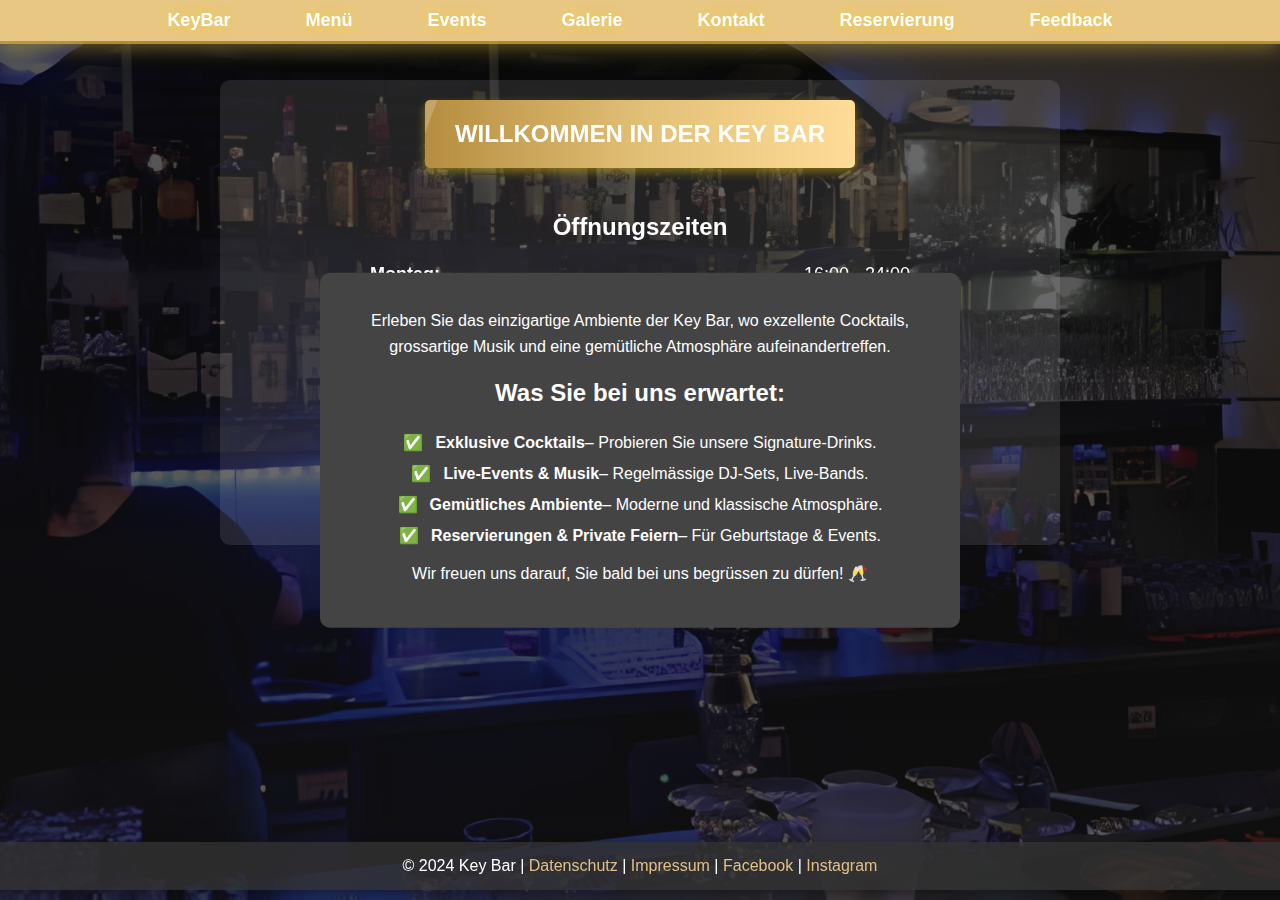
<file: index.html>
<!DOCTYPE html>
<html lang="de">
<head>
    <meta charset="UTF-8">
    <meta name="viewport" content="width=device-width, initial-scale=1.0">
    <title>Key Bar - Startseite</title>
    <link rel="stylesheet" href="css/styles.css">
</head>
<body>
    <header>
        <nav>
            <ul>
                <li><a href="index.html"><b>KeyBar</b></a></li>
                <li><a href="menu.html">Menü</a></li>
                <li><a href="events.html">Events</a></li>
                <li><a href="gallery.html">Galerie</a></li>
                <li><a href="contact.html">Kontakt</a></li>
                <li><a href="reservations.html">Reservierung</a></li>
                <li><a href="feedback.html">Feedback</a></li>
            </ul>
        </nav>
    </header>
    <main>
        <div class="welcome-container">
        <button type="submit" class="btn-animated">Willkommen in der Key Bar</button>
    </div>
    
    <section class="opening-hours">
        <h2>Öffnungszeiten</h2>
        <div class="opening-hours-content">
            <table class="opening-hours-table">
                <tr><td><strong>Montag:</strong></td><td>16:00 - 24:00</td></tr>
                <tr><td><strong>Dienstag:</strong></td><td>16:00 - 24:00</td></tr>
                <tr><td><strong>Mittwoch:</strong></td><td>16:00 - 24:00</td></tr>
                <tr><td><strong>Donnerstag:</strong></td><td>16:00 - 24:00</td></tr>
                <tr><td><strong>Freitag:</strong></td><td>16:00 - 02:00</td></tr>
                <tr><td><strong>Samstag:</strong></td><td>19:00 - 02:00</td></tr>
                <tr><td><strong>Sonntag:</strong></td><td>Geschlossen</td></tr>
            </table>
        </div>
    </section>
    
    
    
    
    
        <div class="container">
            <p>Erleben Sie das einzigartige Ambiente der Key Bar, wo exzellente Cocktails, grossartige Musik und eine gemütliche Atmosphäre aufeinandertreffen.</p>

            <h2>Was Sie bei uns erwartet:</h2>
            <ul>
                <li><b>Exklusive Cocktails</b> – Probieren Sie unsere Signature-Drinks.</li>
                <li><b>Live-Events & Musik</b> –  Regelmässige DJ-Sets, Live-Bands.</li>
                <li><b>Gemütliches Ambiente</b> – Moderne und klassische Atmosphäre.</li>
                <li><b>Reservierungen & Private Feiern</b> – Für Geburtstage & Events.</li>
            </ul>

            <p>Wir freuen uns darauf, Sie bald bei uns begrüssen zu dürfen! 🥂</p>
        </div>
    </main>
    
<footer> 
    <p></p>
</footer>
<footer class="footer-box">&copy; 2024 Key Bar | <a href="./datenschutz.html">Datenschutz</a> | <a href="./impressum.html">Impressum</a> | <a href="https://www.facebook.com/keybarbazenheid" target="_blank">Facebook</a> |  
<a href="https://www.instagram.com/keybarbazenheid?igsh=MWNsamMwaHRvMTBnYg==" target="_blank">Instagram</a></footer>

</body>
</html>
</file>
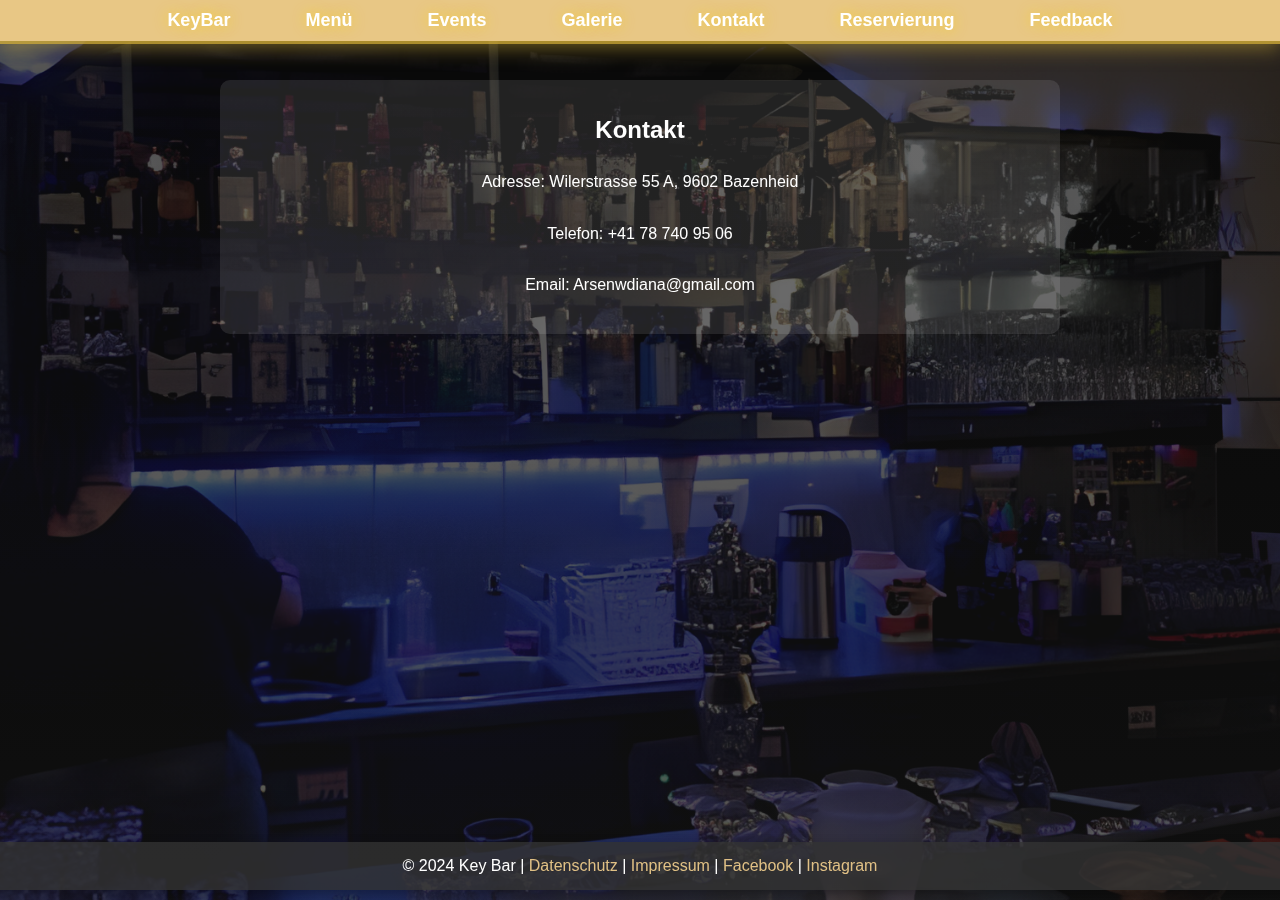
<file: contact.html>
<!DOCTYPE html>
    <html lang="de">
    <head>
        <meta charset="UTF-8">
        <meta name="viewport" content="width=device-width, initial-scale=1.0">
        <title>Key Bar - Kontakt</title>
        <link rel="stylesheet" href="css/styles.css">
    </head>
    <body>
        <header>
            <nav>
                <ul>
                    <li><a href="index.html"><b>KeyBar</b></a></li>
                    <li><a href="menu.html">Menü</a></li>
                    <li><a href="events.html">Events</a></li>
                    <li><a href="gallery.html">Galerie</a></li>
                    <li><a href="contact.html">Kontakt</a></li>
                    <li><a href="reservations.html">Reservierung</a></li>
                    <li><a href="feedback.html">Feedback</a></li>
                </ul>
            </nav>
        </header>
        <main>
            <h1>Kontakt</h1>
            <p>Adresse: Wilerstrasse 55 A, 9602 Bazenheid</p>
            <p>Telefon: +41 78 740 95 06</p>
            <p>Email: Arsenwdiana@gmail.com</p>
        </main>
        
<footer> 
    <p></p>
</footer>
<footer class="footer-box">&copy; 2024 Key Bar | <a href="./datenschutz.html">Datenschutz</a> | <a href="./impressum.html">Impressum</a> | <a href="https://www.facebook.com/keybarbazenheid" target="_blank">Facebook</a> |  
<a href="https://www.instagram.com/keybarbazenheid?igsh=MWNsamMwaHRvMTBnYg==" target="_blank">Instagram</a></footer>

</body>
    </html>
</file>
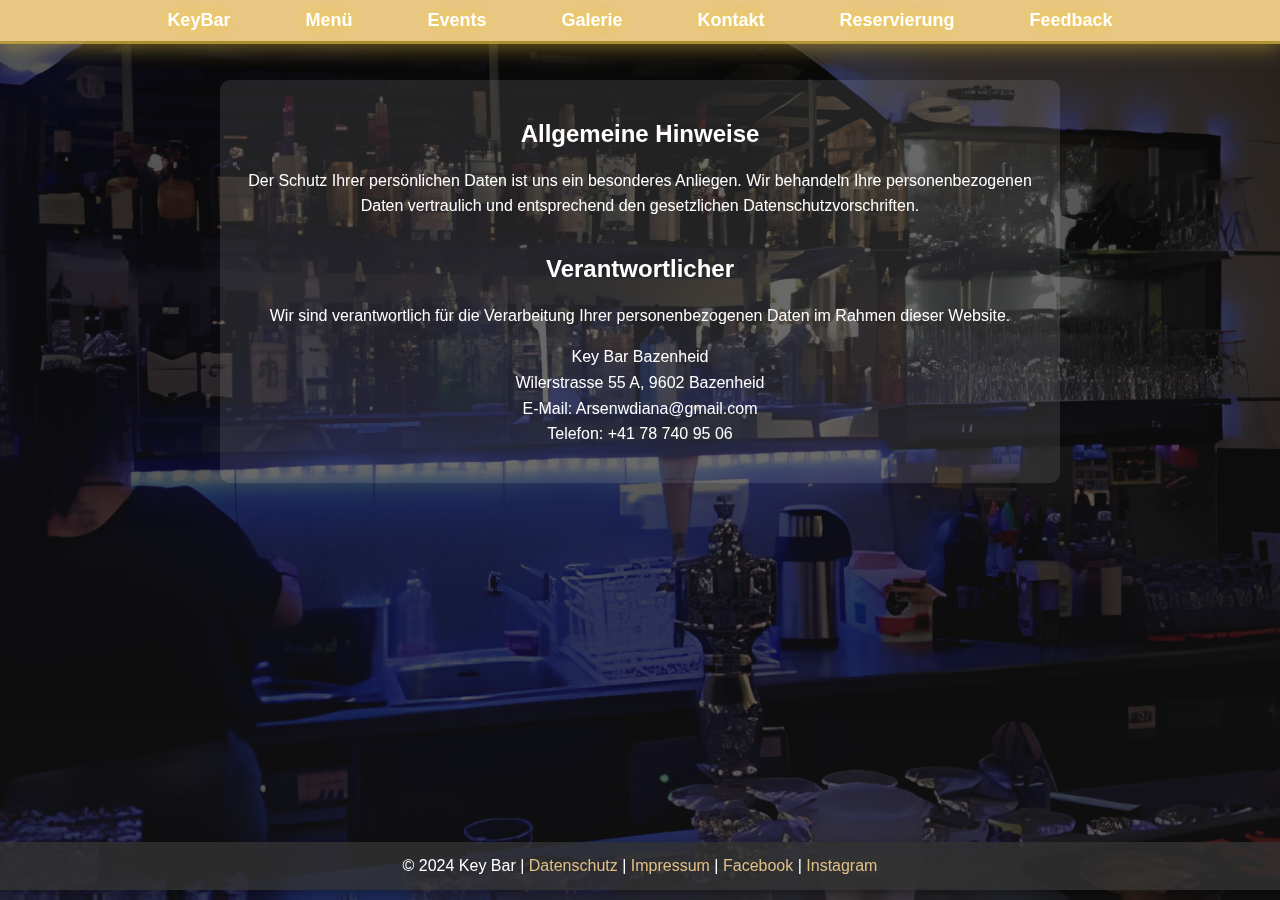
<file: datenschutz.html>
<!DOCTYPE html>
<html lang="de">
<head>
    <meta charset="UTF-8">
    <meta name="viewport" content="width=device-width, initial-scale=1.0">
    <title>Datenschutz | Key Bar</title>
    <link rel="stylesheet" href="css/styles.css">
</head>
<body>
    <header>
        <nav>
            <ul>
                <li><a href="index.html">KeyBar</a></li>
                <li><a href="menu.html">Menü</a></li>
                <li><a href="events.html">Events</a></li>
                <li><a href="gallery.html">Galerie</a></li>
                <li><a href="contact.html">Kontakt</a></li>
                <li><a href="reservations.html">Reservierung</a></li>
                <li><a href="feedback.html">Feedback</a></li>
            </ul>
        </nav>
    </header>
    <main class="content-box">
        <section>
            <h2>Allgemeine Hinweise</h2>
            <p>Der Schutz Ihrer persönlichen Daten ist uns ein besonderes Anliegen. Wir behandeln Ihre personenbezogenen Daten vertraulich und entsprechend den gesetzlichen Datenschutzvorschriften.</p>
        </section>
        <section>
            <h2>Verantwortlicher</h2>
            <p>Wir sind verantwortlich für die Verarbeitung Ihrer personenbezogenen Daten im Rahmen dieser Website.</p>
            <p>Key Bar Bazenheid<br>
            Wilerstrasse 55 A, 9602 Bazenheid<br>
            E-Mail: Arsenwdiana@gmail.com<br>
            Telefon: +41 78 740 95 06</p>
        </section>
    </main>
    <footer> 
    <p></p>
</footer>
<footer class="footer-box">&copy; 2024 Key Bar | <a href="./datenschutz.html">Datenschutz</a> | <a href="./impressum.html">Impressum</a> | <a href="https://www.facebook.com/keybarbazenheid" target="_blank">Facebook</a> |  
<a href="https://www.instagram.com/keybarbazenheid" target="_blank">Instagram</a></footer>
</body>
</html>
</file>
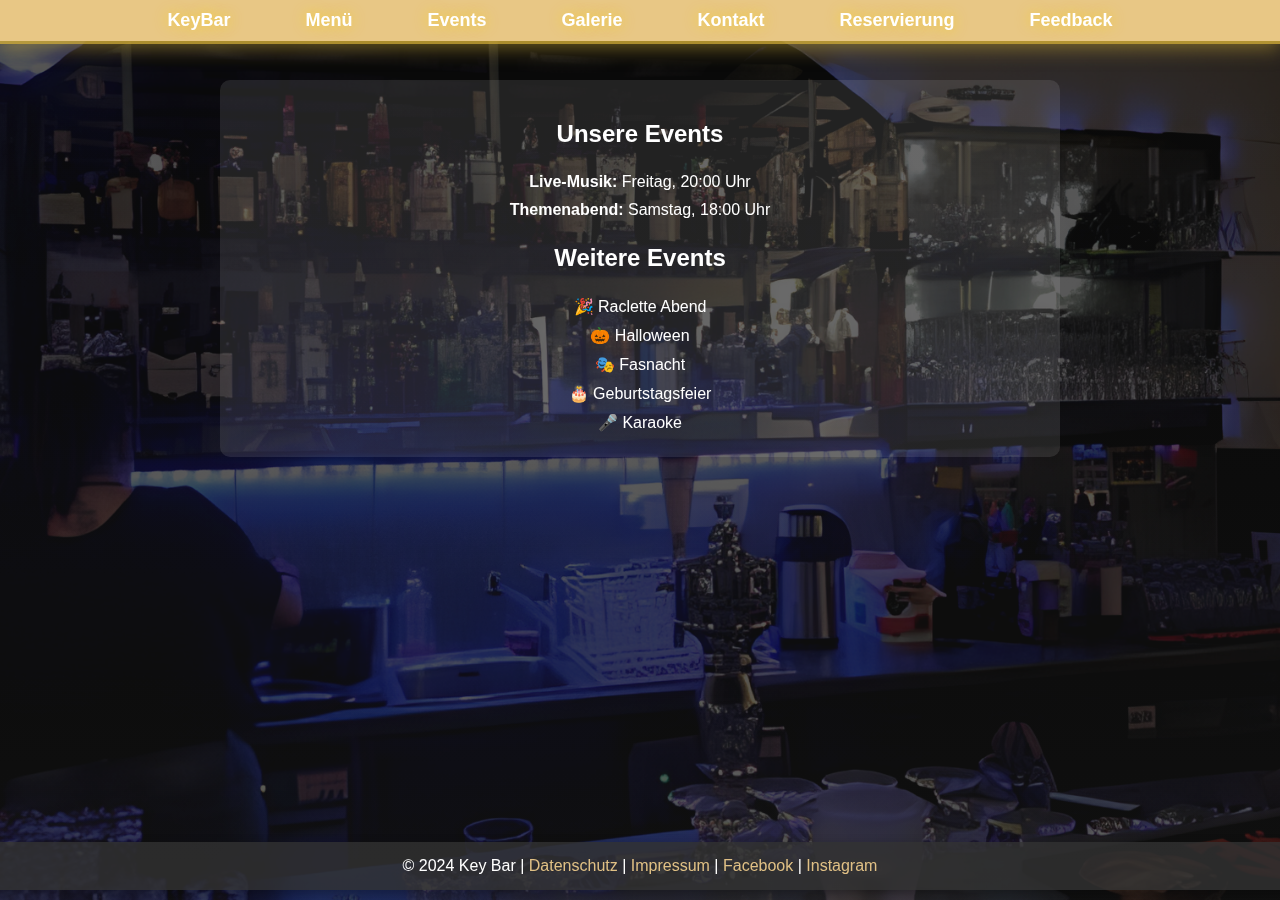
<file: events.html>
<!DOCTYPE html>
    <html lang="de">
    <head>
        <meta charset="UTF-8">
        <meta name="viewport" content="width=device-width, initial-scale=1.0">
        <title>Key Bar - Events</title>
        <link rel="stylesheet" href="css/styles.css">
    </head>
    <body>
        <header>
            <nav>
                <ul>
                    <li><a href="index.html"><b>KeyBar</b></a></li>
                    <li><a href="menu.html">Menü</a></li>
                    <li><a href="events.html">Events</a></li>
                    <li><a href="gallery.html">Galerie</a></li>
                    <li><a href="contact.html">Kontakt</a></li>
                    <li><a href="reservations.html">Reservierung</a></li>
                    <li><a href="feedback.html">Feedback</a></li>
                </ul>
            </nav>
        </header>
        <main>
        <section class="events">
            <h2>Unsere Events</h2>
            <ul class="event-list">
                <li><strong>Live-Musik:</strong> Freitag, 20:00 Uhr</li>
                <li><strong>Themenabend:</strong> Samstag, 18:00 Uhr</li>
            </ul>
        </section>

        <section class="events">
            <h2>Weitere Events</h2>
            <ul class="event-list">
                <li>🎉 Raclette Abend</li>
                <li>🎃 Halloween</li>
                <li>🎭 Fasnacht</li>
                <li>🎂 Geburtstagsfeier</li>
                <li>🎤 Karaoke</li>
            </ul>
        </section>
    </main>
    
        
<footer> 
    <p></p>
</footer>
<footer class="footer-box">&copy; 2024 Key Bar | <a href="./datenschutz.html">Datenschutz</a> | <a href="./impressum.html">Impressum</a> | <a href="https://www.facebook.com/keybarbazenheid" target="_blank">Facebook</a> |  
<a href="https://www.instagram.com/keybarbazenheid?igsh=MWNsamMwaHRvMTBnYg==" target="_blank">Instagram</a></footer>

</body>
    </html>
</file>
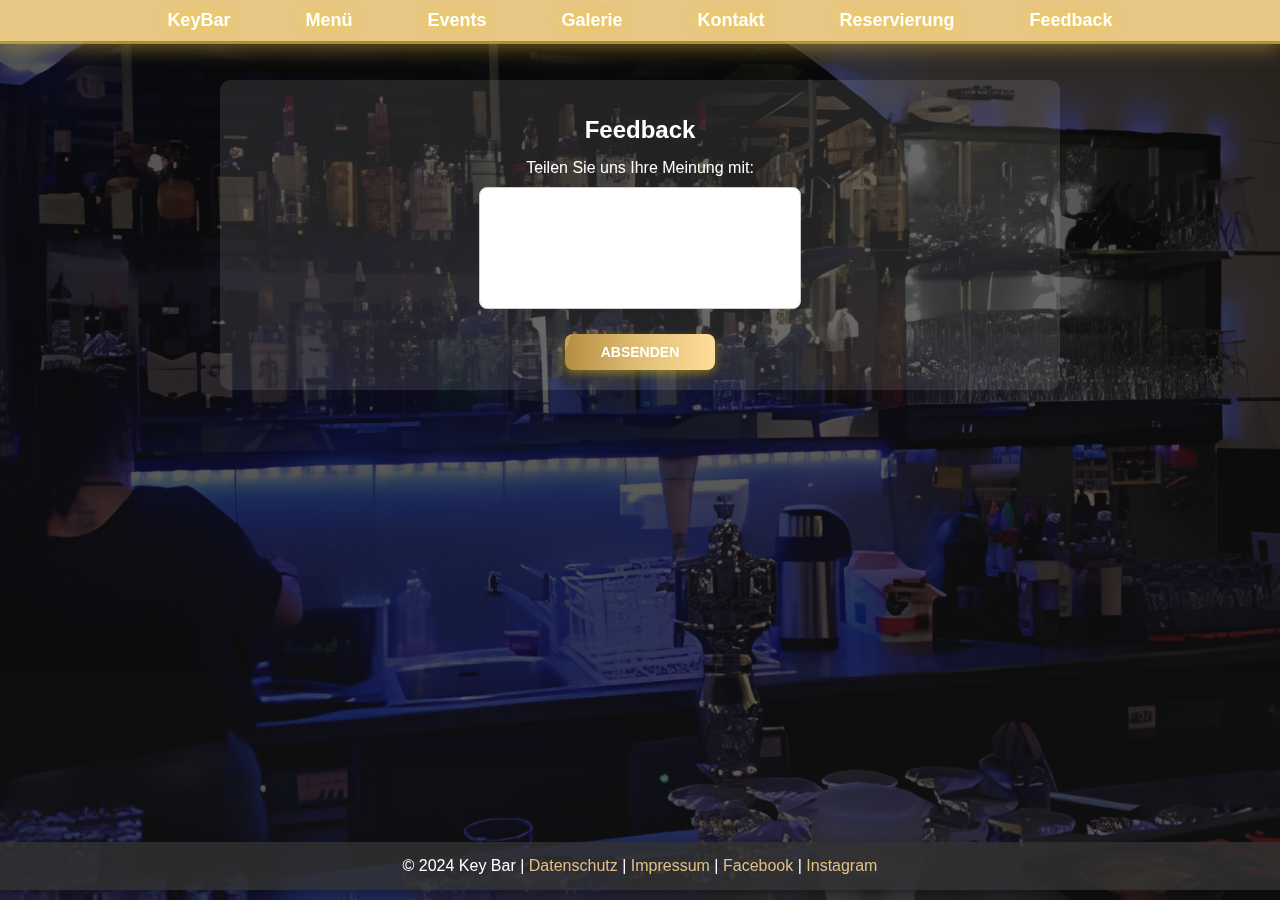
<file: feedback.html>
<!DOCTYPE html>
<html lang="de">
<head>
    <meta charset="UTF-8">
    <meta name="viewport" content="width=device-width, initial-scale=1.0">
    <title>Key Bar - Feedback</title>
    <link rel="stylesheet" href="css/styles.css">
</head>
<body>
    <header>
        <nav>
            <ul>
                <li><a href="index.html"><b>KeyBar</b></a></li>
                <li><a href="menu.html">Menü</a></li>
                <li><a href="events.html">Events</a></li>
                <li><a href="gallery.html">Galerie</a></li>
                <li><a href="contact.html">Kontakt</a></li>
                <li><a href="reservations.html">Reservierung</a></li>
                <li><a href="feedback.html">Feedback</a></li>
            </ul>
        </nav>
    </header>
    <main>
        <h1>Feedback</h1>
        <form action="https://formsubmit.co/arsenwdiana@gmail.com" method="POST" class="feedback-form">
            <label for="feedback">Teilen Sie uns Ihre Meinung mit:</label>
            <textarea id="feedback" name="feedback" class="feedback-input" required></textarea>
            <button class="btn-animated" type="submit" class="feedback-button">Absenden</button>
        </form>
    </main>
    <footer>
        <p></p>
    </footer>
<footer class="footer-box">© 2024 Key Bar | <a href="./datenschutz.html">Datenschutz</a> | <a href="./impressum.html">Impressum</a> | <a href="https://www.facebook.com/keybarbazenheid" target="_blank">Facebook</a> | 
<a href="https://www.instagram.com/keybarbazenheid?igsh=MWNsamMwaHRvMTBnYg==" target="_blank">Instagram</a></footer>
</body>
</html>
</file>
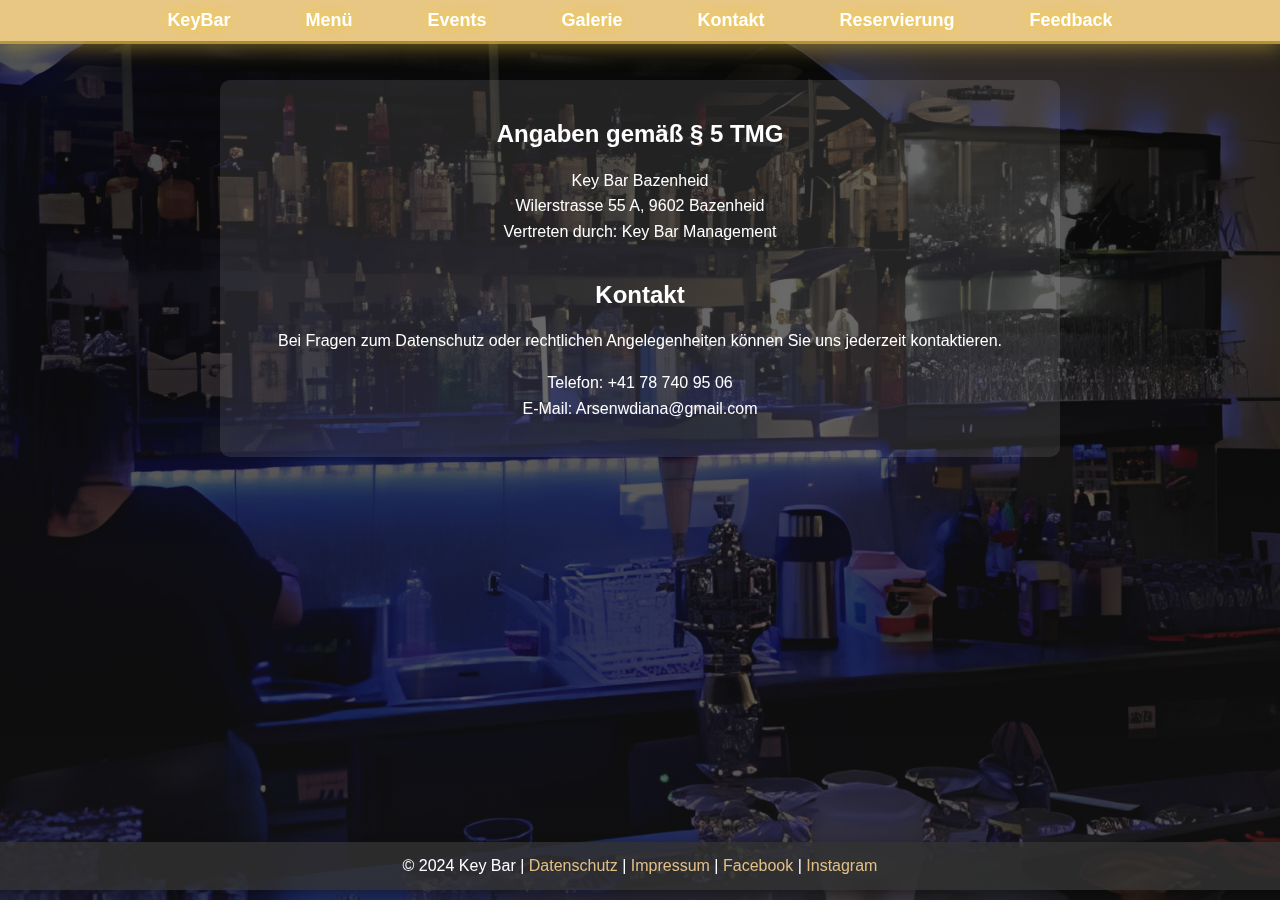
<file: impressum.html>
<!DOCTYPE html>
<html lang="de">
<head>
    <meta charset="UTF-8">
    <meta name="viewport" content="width=device-width, initial-scale=1.0">
    <title>Impressum | Key Bar</title>
    <link rel="stylesheet" href="css/styles.css">
</head>
<body>
    <header>
        <nav>
            <ul>
                <li><a href="index.html">KeyBar</a></li>
                <li><a href="menu.html">Menü</a></li>
                <li><a href="events.html">Events</a></li>
                <li><a href="gallery.html">Galerie</a></li>
                <li><a href="contact.html">Kontakt</a></li>
                <li><a href="reservations.html">Reservierung</a></li>
                <li><a href="feedback.html">Feedback</a></li>
            </ul>
        </nav>
    </header>
    <main class="content-box">
        <section>
            <h2>Angaben gemäß § 5 TMG</h2>
            <p>Key Bar Bazenheid<br>
            Wilerstrasse 55 A, 9602 Bazenheid<br>
            Vertreten durch: Key Bar Management</p>
        </section>
        <section>
            <h2>Kontakt</h2>
            <p>Bei Fragen zum Datenschutz oder rechtlichen Angelegenheiten können Sie uns jederzeit kontaktieren.</p>
            <p>Telefon: +41 78 740 95 06<br>
            E-Mail: Arsenwdiana@gmail.com</p>
        </section>
    </main>
    <footer> 
    <p></p>
</footer>
<footer class="footer-box">&copy; 2024 Key Bar | <a href="./datenschutz.html">Datenschutz</a> | <a href="./impressum.html">Impressum</a> | <a href="https://www.facebook.com/keybarbazenheid" target="_blank">Facebook</a> |  
<a href="https://www.instagram.com/keybarbazenheid" target="_blank">Instagram</a></footer>
</body>
</html>
</file>
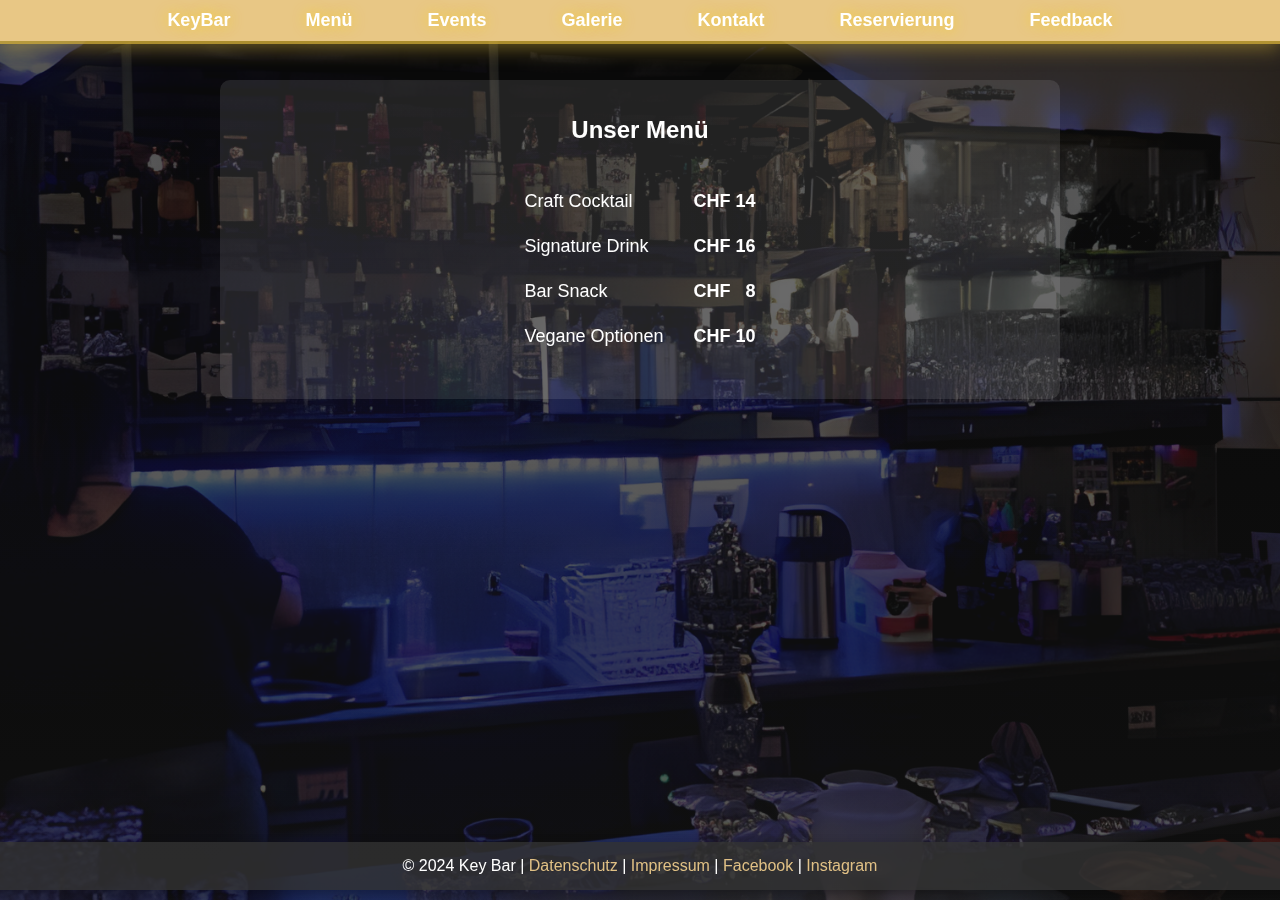
<file: menu.html>
<!DOCTYPE html>
<html lang="de">
<head>
    <meta charset="UTF-8">
    <meta name="viewport" content="width=device-width, initial-scale=1.0">
    <title>Key Bar - Menü</title>
    <link rel="stylesheet" href="css/styles.css">
</head>
<body>
    <header>
        <nav>
            <ul>
                <li><a href="index.html"><b>KeyBar</b></a></li>
                <li><a href="menu.html">Menü</a></li>
                <li><a href="events.html">Events</a></li>
                <li><a href="gallery.html">Galerie</a></li>
                <li><a href="contact.html">Kontakt</a></li>
                <li><a href="reservations.html">Reservierung</a></li>
                <li><a href="feedback.html">Feedback</a></li>
            </ul>
        </nav>
    </header>
    <main>
        <h1>Unser Menü</h1>
        <div class="menu-container">
            <table>
                <tr><td>Craft Cocktail</td><td class="price">CHF 14</td></tr>
                <tr><td>Signature Drink</td><td class="price">CHF 16</td></tr>
                <tr><td>Bar Snack</td><td class="price">CHF &nbsp;&nbsp;8</td></tr>
                <tr><td>Vegane Optionen</td><td class="price">CHF 10</td></tr>
            </table>
        </div>
    </main>
    <footer>
        <p></p>
    </footer>
<footer class="footer-box">© 2024 Key Bar | <a href="#">Datenschutz</a> | <a href="#">Impressum</a> | <a href="https://www.facebook.com/keybarbazenheid" target="_blank">Facebook</a> | 
<a href="https://www.instagram.com/keybarbazenheid?igsh=MWNsamMwaHRvMTBnYg==" target="_blank">Instagram</a></footer>
</body>
</html>
</file>
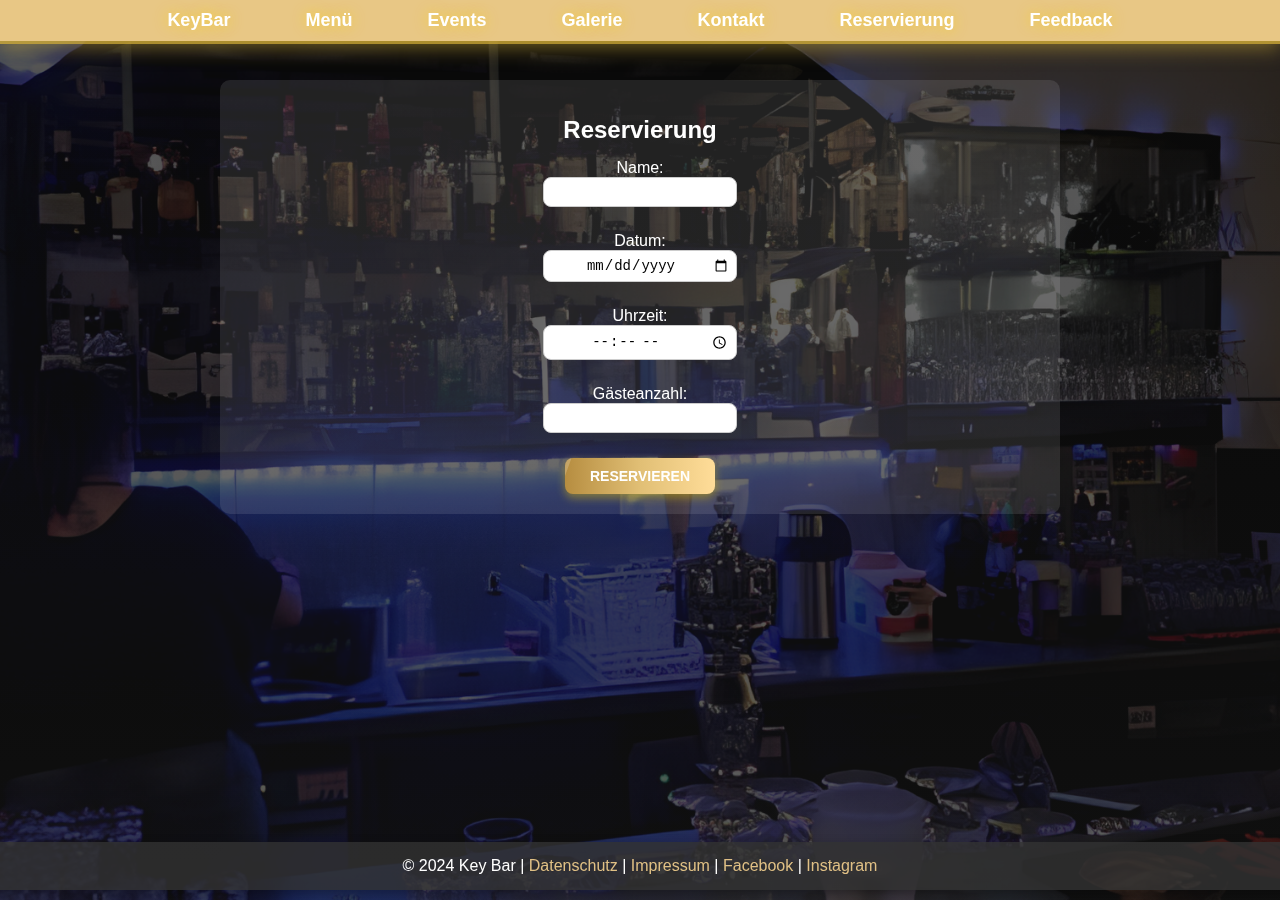
<file: reservations.html>
<!DOCTYPE html>
<html lang="de">
<head>
    <meta charset="UTF-8">
    <meta name="viewport" content="width=device-width, initial-scale=1.0">
    <title>Key Bar - Reservierung</title>
    <link rel="stylesheet" href="css/styles.css">
</head>
<body>
    <header>
        <nav>
            <ul>
                <li><a href="index.html"><b>KeyBar</b></a></li>
                <li><a href="menu.html">Menü</a></li>
                <li><a href="events.html">Events</a></li>
                <li><a href="gallery.html">Galerie</a></li>
                <li><a href="contact.html">Kontakt</a></li>
                <li><a href="reservations.html">Reservierung</a></li>
                <li><a href="feedback.html">Feedback</a></li>
            </ul>
        </nav>
    </header>
    <main>
        <h1>Reservierung</h1>
        <form action="https://formsubmit.co/arsenwdiana@gmail.com" method="POST" class="reservation-form">
            <div class="form-group"><label for="name">Name:</label><input type="text" id="name" name="name" required></div>
            <div class="form-group"><label for="date">Datum:</label><input type="date" id="date" name="date" required></div>
            <div class="form-group"><label for="time">Uhrzeit:</label><input type="time" id="time" name="time" required></div>
            <div class="form-group"><label for="guests">Gästeanzahl:</label><input type="number" id="guests" name="guests" min="1" required></div>
            <button type="submit" class="btn-animated">Reservieren</button>
        </form>
    </main>
    <footer>
        <p></p>
    </footer>
<footer class="footer-box">© 2024 Key Bar | <a href="./datenschutz.html">Datenschutz</a> | <a href="./impressum.html">Impressum</a> | <a href="https://www.facebook.com/keybarbazenheid" target="_blank">Facebook</a> | 
<a href="https://www.instagram.com/keybarbazenheid?igsh=MWNsamMwaHRvMTBnYg==" target="_blank">Instagram</a></footer>
</body>
</html>
</file>
<file: css/styles.css>
body {
    font-family: Arial, sans-serif;
    margin: 0;
    padding: 0;
    color: #F5F5F5;
    background-color: #2b2b2b;
    display: flex;
    flex-direction: column;
    align-items: center;
    min-height: 100vh;
}

header {
    background: linear-gradient(90deg, #2B2B2B, #2A2A2A);
    padding: 15px;
    text-align: center;
    width: 100%;
    position: fixed;
    top: 0;
    left: 0;
    z-index: 1000;
}

nav ul {
    list-style: none;
    display: flex;
    justify-content: center;
    gap: 15px;
    padding: 0;
    margin: 0;
}

nav ul li a {
    color: #F5F5F5;
    text-decoration: none;
}

main {
    display: flex;
    flex-direction: column;
    align-items: center;
    justify-content: center;
    text-align: center;
    max-width: 800px;
    width: 100%;
    background: rgba(255, 255, 255, 0.1);
    padding: 20px;
    border-radius: 10px;
    margin-top: 80px; /* Abstand zum feststehenden Header */
}

main h1 {
    font-size: 24px;
    margin-bottom: 15px;
}

main p {
    margin-top: 10px;
    line-height: 1.6;
}

main ul {
    list-style: none;
    padding: 0;
    margin: 0;
    text-align: center;
}

main ul li {
    padding: 5px 0;
    display: inline-block;
    width: 100%;
    text-align: center;
}

footer {
    text-align: center;
    padding: 10px;
    width: 100%;
    position: absolute;
    bottom: 0;
}

.reservation-form .form-group input {
    width: 180px;
    max-width: 100%;
    padding: 6px;
    font-size: 14px;
    border: 1px solid #ccc;
    border-radius: 4px;
    text-align: center;
}

.reservation-form {
    display: flex;
    flex-direction: column;
    align-items: center;
    gap: 10px;
}

.reservation-form .form-group {
    display: flex;
    flex-direction: column;
    align-items: center;
    width: 100%;
}

.reservation-form button {
    width: 150px;
    padding: 8px;
    font-size: 14px;
    cursor: pointer;
}


.feedback-form textarea {
    width: 180px;
    max-width: 100%;
    height: 80px;
    padding: 6px;
    font-size: 14px;
    border: 1px solid #ccc;
    border-radius: 4px;
    text-align: center;
    resize: none;
}

.feedback-form {
    display: flex;
    flex-direction: column;
    align-items: center;
    gap: 10px;
}

.feedback-form button {
    width: 150px;
    padding: 8px;
    font-size: 14px;
    cursor: pointer;
}


.feedback-form textarea,
.reservation-form .form-group input {
    border-radius: 8px; /* Einheitliche Abrundung */
}

.feedback-form button,
.reservation-form button {
    border-radius: 8px; /* Einheitliche Abrundung für Buttons */
    background-color: #2B2B2B;
    color: white;
    border: none;
    padding: 10px;
    font-size: 14px;
    cursor: pointer;
    transition: background-color 0.3s ease;
}

.feedback-form button:hover,
.reservation-form button:hover {
    background-color: #2A2A2A; /* Dunklere Farbe beim Hover */
}


.feedback-form textarea {
    width: 180px;
    max-width: 100%;
    height: 80px;
    padding: 6px;
    font-size: 14px;
    border: 1px solid #ccc;
    border-radius: 8px; /* Abrundung hinzugefügt */
    text-align: center;
    resize: none;
}

.feedback-form button {
    border-radius: 8px; /* Einheitliche Abrundung für den Button */
    background-color: #2B2B2B;
    color: white;
    border: none;
    padding: 10px;
    font-size: 14px;
    cursor: pointer;
    transition: background-color 0.3s ease;
}

.feedback-form button:hover {
    background-color: #2A2A2A; /* Hover-Farbe für Button */
}


/* Einheitliche Abrundung für das Feedback-Textfeld */
.feedback-form textarea {
    width: 180px;
    max-width: 100%;
    height: 80px;
    padding: 6px;
    font-size: 14px;
    border: 1px solid #ccc;
    border-radius: 8px; /* Abrundung fixiert */
    text-align: center;
    resize: none;
    background-color: white;
}

/* Einheitliche Abrundung für den Absenden-Button */
.feedback-form button {
    width: 150px;
    border-radius: 8px; /* Abrundung hinzugefügt */
    background-color: #2B2B2B;
    color: white;
    border: none;
    padding: 10px;
    font-size: 14px;
    cursor: pointer;
    transition: background-color 0.3s ease;
}

.feedback-form button:hover {
    background-color: #2A2A2A; /* Hover-Farbe für Konsistenz */
}


/* Einheitliche Abrundung & feste Größe für das Feedback-Textfeld */
.feedback-form textarea {
    width: 250px;  /* Größer als normale Eingabefelder */
    height: 100px; /* Mehr Platz für Text */
    padding: 10px;
    font-size: 14px;
    border: 1px solid #ccc;
    border-radius: 8px; /* Abrundung hinzugefügt */
    text-align: left; /* Linksbündig für normalen Text */
    resize: none; /* Keine Größenänderung mehr möglich */
    background-color: white;
}

/* Stil für den Absenden-Button (gleich wie der Reservieren-Button) */
.feedback-form button {
    width: 150px;
    border-radius: 8px; /* Abrundung hinzugefügt */
    background-color: #2B2B2B; /* Braun, passend zum Design */
    color: white;
    border: none;
    padding: 10px;
    font-size: 14px;
    cursor: pointer;
    transition: background-color 0.3s ease;
}

.feedback-form button:hover {
    background-color: #2A2A2A; /* Hover-Farbe für Konsistenz */
}


/* Breiteres Feedback-Textfeld für bessere Lesbarkeit */
.feedback-form textarea {
    width: 300px;  /* Erhöhte Breite */
    height: 100px;
    padding: 10px;
    font-size: 14px;
    border: 1px solid #ccc;
    border-radius: 8px; /* Abgerundete Ecken */
    text-align: left;
    resize: none;
    background-color: white;
}


/* Menü-Text im Blocksatz und zentriert */
.menu-container {
    max-width: 400px;  /* Begrenzte Breite für bessere Lesbarkeit */
    text-align: justify; /* Blocksatz-Ausrichtung */
    margin: 0 auto; /* Zentrierung der Box */
}


/* Menü-Container für zentrierte und professionelle Darstellung */
.menu-container {
    max-width: 400px;  /* Begrenzte Breite für bessere Lesbarkeit */
    text-align: justify; /* Blocksatz für die Textausrichtung */
    margin: 0 auto; /* Zentrierung der gesamten Box */
    display: flex;
    flex-direction: column;
    align-items: center; /* Sorgt für horizontale Zentrierung */
    padding: 20px;
}

/* Stil für die Menü-Liste */
.menu-container ul {
    list-style: none; /* Entfernt die Punkte der Liste */
    padding: 0;
    margin: 0;
    width: 100%; /* Stellt sicher, dass der Blocksatz greift */
}

/* Stil für die Menü-Punkte */
.menu-container li {
    font-size: 18px;
    margin-bottom: 10px; /* Abstand zwischen den Punkten */
    text-align: justify; /* Blocksatz für die einzelnen Elemente */
}


/* Menü-Container für eine zentrierte und professionelle Darstellung */
.menu-container {
    max-width: 400px;  /* Begrenzte Breite für bessere Lesbarkeit */
    text-align: center; /* Zentralisierte Textausrichtung */
    margin: 0 auto; /* Zentrierung der gesamten Box */
    display: flex;
    flex-direction: column;
    align-items: center; /* Horizontale Zentrierung */
    padding: 20px;
}

/* Menü-Liste für eine saubere Darstellung */
.menu-container ul {
    list-style: none; /* Entfernt die Punkte der Liste */
    padding: 0;
    margin: 0;
    width: 100%; /* Stellt sicher, dass der Blocksatz greift */
}

/* Menü-Punkte mit perfekter Ausrichtung */
.menu-container li {
    font-size: 18px;
    margin-bottom: 10px; /* Abstand zwischen den Punkten */
    display: flex;
    justify-content: space-between; /* Sorgt für gleichmäßige Abstände */
    width: 100%;
    max-width: 350px;
    font-family: 'Courier New', monospace; /* Monospace für perfekte Ausrichtung */
}

/* Spezielle Formatierung für Preisangaben */
.menu-container li span {
    flex: 1;
    text-align: right;
}


/* Menü-Container für eine professionelle mittige Darstellung */
.menu-container {
    max-width: 400px;  /* Begrenzte Breite für saubere Lesbarkeit */
    text-align: center; /* Zentralisierte Textausrichtung */
    margin: 0 auto; /* Zentrierung der gesamten Box */
    display: flex;
    flex-direction: column;
    align-items: center; /* Horizontale Zentrierung */
    padding: 20px;
}

/* Menü-Liste für eine exakte Spalten-Ausrichtung */
.menu-container ul {
    list-style: none; /* Entfernt die Punkte der Liste */
    padding: 0;
    margin: 0;
    width: 100%; /* Stellt sicher, dass die Elemente gleichmäßig verteilt werden */
}

/* Menü-Punkte mit exakter Spalten-Formatierung */
.menu-container li {
    font-size: 18px;
    margin-bottom: 10px; /* Abstand zwischen den Punkten */
    display: grid;
    grid-template-columns: auto 80px; /* Automatische Breite für Namen, feste Breite für Preise */
    justify-content: space-between; /* Perfekte Spaltenstruktur */
    width: 100%;
    max-width: 350px;
}

/* Stil für Preisangaben mit fixer Spalte */
.menu-container li span {
    text-align: right; /* Richtet Preise exakt aus */
}


/* Menü-Container für eine exakte und professionelle mittige Darstellung */
.menu-container {
    max-width: 400px;  /* Begrenzte Breite für saubere Lesbarkeit */
    text-align: left; /* Links ausgerichtet für saubere Struktur */
    margin: 0 auto; /* Zentrierung der gesamten Box */
    display: flex;
    flex-direction: column;
    align-items: center; /* Horizontale Zentrierung */
    padding: 20px;
}

/* Menü-Liste für eine exakte Spalten-Ausrichtung */
.menu-container ul {
    list-style: none; /* Entfernt die Punkte der Liste */
    padding: 0;
    margin: 0;
    width: 100%;
}

/* Menü-Punkte mit perfekter vertikaler Ausrichtung */
.menu-container li {
    font-size: 18px;
    margin-bottom: 10px; /* Abstand zwischen den Punkten */
    display: grid;
    grid-template-columns: auto minmax(80px, 100px); /* Linker Text flexibel, rechter Preis fix */
    justify-content: space-between; /* Perfekte Spaltenstruktur */
    width: 100%;
    max-width: 350px;
}

/* Stil für Preise mit fixer Ausrichtung */
.menu-container li span {
    text-align: right; /* Preise exakt rechtsbündig ausrichten */
    display: block;
    min-width: 80px; /* Feste Breite für Konsistenz */
}


/* Menü-Container für perfekte mittige Darstellung */
.menu-container {
    max-width: 400px;  /* Begrenzte Breite für bessere Lesbarkeit */
    text-align: center; /* Zentralisierte Textausrichtung */
    margin: 0 auto; /* Zentrierung der gesamten Box */
    display: flex;
    flex-direction: column;
    align-items: center; /* Horizontale Zentrierung */
    padding: 20px;
    font-family: inherit; /* Setzt Schriftart auf ursprünglichen Wert */
}

/* Menü-Liste für perfekte Preis-Ausrichtung */
.menu-container ul {
    list-style: none; /* Entfernt die Punkte der Liste */
    padding: 0;
    margin: 0;
    width: 100%;
}

/* Menü-Punkte mit exakter Ausrichtung */
.menu-container li {
    font-size: 18px;
    margin-bottom: 10px; /* Abstand zwischen den Punkten */
    display: flex;
    justify-content: space-between; /* Perfekte Spaltenstruktur */
    width: 100%;
    max-width: 350px;
}

/* Stil für die Preise, um perfekte Ausrichtung sicherzustellen */
.menu-container li span.price {
    min-width: 100px; /* Feste Breite für gleichmäßige Ausrichtung */
    text-align: right; /* Preise exakt rechtsbündig ausrichten */
}


/* Menü-Container für perfekte Zentrierung */
.menu-container {
    max-width: 400px;
    text-align: center;
    margin: 0 auto;
    padding: 20px;
}

/* Tabelle für perfekte Spalten-Ausrichtung */
.menu-container table {
    width: 100%;
    border-collapse: collapse; /* Keine Lücken zwischen Spalten */
}

/* Stil für Menüeinträge */
.menu-container td {
    font-size: 18px;
    padding: 8px 10px;
}

/* Stil für die Preis-Spalte */
.menu-container td.price {
    text-align: right;
    width: 100px; /* Feste Breite für gleiche Ausrichtung */
}


/* Menü-Container für eine perfekte Darstellung */
.menu-container {
    max-width: 450px;  /* Etwas breiter für bessere Lesbarkeit */
    text-align: center;
    margin: 0 auto;
    padding: 20px;
}

/* Tabelle für perfekte Spalten-Ausrichtung */
.menu-container table {
    width: 100%;
    border-collapse: collapse; /* Keine Lücken zwischen Spalten */
}

/* Stil für Menüeinträge */
.menu-container td {
    font-size: 18px;
    padding: 12px 15px; /* Mehr Abstand für bessere Lesbarkeit */
}

/* Stil für die erste Spalte (Menünamen) */
.menu-container td:first-child {
    text-align: left; /* Linksbündig für saubere Struktur */
    width: 70%; /* Mehr Platz für den Namen */
}

/* Stil für die Preis-Spalte */
.menu-container td.price {
    text-align: right; /* Preise exakt ausrichten */
    width: 30%; /* Feste Breite für gleiche Ausrichtung */
    font-weight: bold; /* Preise hervorheben */
}


/* Menü-Container für eine perfekte Darstellung */
.menu-container {
    max-width: 450px;  /* Optimale Breite für Lesbarkeit */
    text-align: center;
    margin: 0 auto;
    padding: 20px;
}

/* Tabelle für perfekte Spalten-Ausrichtung */
.menu-container table {
    width: 100%;
    border-collapse: collapse; /* Keine Lücken zwischen Spalten */
}

/* Stil für Menüeinträge */
.menu-container td {
    font-size: 18px;
    padding: 12px 15px; /* Mehr Abstand für bessere Lesbarkeit */
}

/* Erste Spalte (Menüname) mit perfekter Ausrichtung */
.menu-container td:first-child {
    text-align: left; /* Linksbündig für saubere Struktur */
    width: 75%; /* Mehr Platz für den Namen */
}

/* Zweite Spalte (Preise) perfekt ausrichten */
.menu-container td.price {
    text-align: right;
    width: 25%;
    font-weight: bold; /* Preise hervorheben */
    white-space: nowrap; /* Sorgt dafür, dass "CHF 14" nicht umbrechen kann */
}


/* Menü-Container für exakte Darstellung */
.menu-container {
    max-width: 450px;  
    text-align: center;
    margin: 0 auto;
    padding: 20px;
}

/* Tabelle für perfekte Spaltenausrichtung */
.menu-container table {
    width: 100%;
    border-collapse: collapse;
}

/* Stil für Menüeinträge */
.menu-container td {
    font-size: 18px;
    padding: 12px 15px;
}

/* Erste Spalte (Menünamen) mit flexibler Breite */
.menu-container td:first-child {
    text-align: left;
    width: 70%; /* Mehr Platz für längere Namen */
}

/* Zweite Spalte (Preise) exakt ausrichten */
.menu-container td.price {
    text-align: right;
    width: 30%; /* Feste Breite für exakte Spaltenausrichtung */
    font-weight: bold;
    white-space: nowrap; /* Sorgt dafür, dass "CHF 8" nicht verschoben wird */
}


/* Einheitliche Schriftart und Größe für alle Seiten */
body {
    font-family: Arial, sans-serif; /* Einheitliche moderne Schrift */
    font-size: 18px; /* Konsistente Schriftgröße */
    color: #ffffff; /* Einheitliche Textfarbe */
    background-color: #222; /* Dunkler Hintergrund für modernes Design */
    margin: 0;
    padding: 0;
    text-align: center;
}

/* Einheitliche Überschriften */
h1 {
    font-size: 26px;
    font-weight: bold;
    margin-bottom: 20px;
}

/* Einheitliche Formulare und Eingabefelder */
input, textarea, select {
    font-size: 16px;
    padding: 10px;
    width: 80%;
    max-width: 350px;
    margin-bottom: 15px;
    border: 1px solid #ccc;
    border-radius: 8px; /* Einheitlich abgerundete Eingabefelder */
}

/* Einheitliche Buttons */
button {
    background-color: #3A3A3A; /* Braune Farbe für Konsistenz */
    color: white;
    font-size: 18px;
    padding: 10px 20px;
    border: none;
    border-radius: 8px;
    cursor: pointer;
}

button:hover {
    background-color: #3A3A3A; /* Dunklere Farbe beim Hover */
}

/* Einheitliche Container */
.container {
    background-color: #444; /* Einheitliche Boxen */
    padding: 20px;
    border-radius: 10px;
    max-width: 500px;
    margin: 20px auto;
}

/* Einheitliche Navigation */
nav ul {
    list-style: none;
    padding: 0;
    margin: 0;
    background-color: #e8c785; text-shadow: 0px 0px 14px rgba(255, 215, 0, 0.7); font-weight: bold;
    display: flex;
    justify-content: center;
}

nav ul li {
    margin: 10px 15px;
}

nav ul li a {
    text-decoration: none;
    color: white;
    font-size: 18px;
}

nav ul li a:hover {
    text-decoration: underline;
}


/* Einheitliche Listen-Darstellung für perfekte Textausrichtung */
.container ul {
    list-style: none;
    padding: 0;
    margin: 0 auto;
    text-align: left; /* Linksbündig für saubere Struktur */
    max-width: 400px; /* Begrenzte Breite für saubere Darstellung */
}

/* Listelemente mit perfekter Ausrichtung */
.container ul li {
    font-size: 18px;
    padding: 8px 0; /* Mehr Abstand für bessere Lesbarkeit */
    display: flex;
    align-items: center;
}

/* Icon-Stil für grüne Haken */
.container ul li::before {
    content: "✅";
    margin-right: 10px; /* Einheitlicher Abstand zum Text */
}


/* Breiteres zentrales Kästchen für mehr Platz */
.container {
    max-width: 600px;  /* Erhöhte Breite für bessere Darstellung */
    padding: 25px;
}

/* Optimierte Schriftgröße für angenehme Lesbarkeit */
body {
    font-size: 16px;  /* Etwas kleinere, aber gut lesbare Schrift */
}

/* Listen-Elemente mit besserer Anordnung */
.container ul {
    max-width: 500px;  /* Mehr Platz für die Liste */
}

.container ul li {
    font-size: 16px;  /* Kleinere Schrift für bessere Übersicht */
    padding: 6px 0;  /* Weniger Abstand für eine kompaktere Darstellung */
}


/* Breiteres zentrales Kästchen für einzeilige Listenpunkte */
.container {
    max-width: 700px;  /* Noch breiter für bessere Darstellung */
    padding: 25px;
}

/* Listen-Elemente für perfekte Einzeilige Darstellung */
.container ul {
    max-width: 650px;  /* Mehr Platz für den Text */
}

.container ul li {
    font-size: 16px;
    padding: 6px 0;
    white-space: nowrap; /* Verhindert Zeilenumbruch */
    overflow: hidden;
    text-overflow: ellipsis;
}


/* Perfekte Zentrierung der Box */
.container {
    max-width: 700px;  /* Breite bleibt angepasst */
    padding: 25px;
    margin: 0 auto; /* Zentriert die Box perfekt */
}

/* Listen-Elemente mit perfekter Ausrichtung */
.container ul {
    max-width: 650px;
    margin: 0 auto; /* Auch die Liste exakt zentrieren */
}

/* Verhindert doppelte Emojis und hält Struktur sauber */
.container ul li {
    display: flex;
    align-items: center;
    font-size: 16px;
    padding: 6px 0;
}

/* Emoji perfekt platzieren */
.container ul li::before {
    content: "✅";
    margin-right: 10px;
    flex-shrink: 0; /* Verhindert Verschiebung des Texts */
}


/* Perfekte absolute Zentrierung */
.container {
    max-width: 700px;  /* Breite bleibt erhalten */
    padding: 25px;
    margin: auto; /* Horizontale Zentrierung */
    position: absolute;
    top: 50%;
    left: 50%;
    transform: translate(-50%, -50%); /* Perfekte Zentrierung */
}

/* Footer fixieren, damit er nicht zu weit hochrutscht */
footer {
    position: absolute;
    bottom: 10px;
    width: 100%;
    text-align: center;
}


/* Fakten unter "Was Sie bei uns erwartet" perfekt zentrieren */
.container ul {
    max-width: 600px; /* Anpassung für mehr Platz */
    margin: 0 auto; /* Exakte Zentrierung */
    text-align: center; /* Mittige Ausrichtung des Textes */
}

/* Icons perfekt mit dem Text ausrichten */
.container ul li {
    display: flex;
    align-items: center;
    justify-content: center; /* Exakte mittige Positionierung */
    font-size: 16px;
    padding: 6px 0;
}

/* Icons von Text mit Abstand trennen */
.container ul li::before {
    content: "✅";
    margin-right: 12px; /* Einheitlicher Abstand zwischen Icon und Text */
}


/* Perfekte Ausrichtung des Menüs mit gleichmäßigen Abständen */
.menu-list {
    display: flex;
    flex-direction: column;
    align-items: center;
    width: 100%;
}

.menu-item {
    display: flex;
    justify-content: space-between;
    width: 60%;  /* Anpassung für harmonische Breite */
    font-size: 18px;
    padding: 8px 0;
}

.menu-item span {
    flex: 1;
    text-align: center;  /* Zentriert das "-" perfekt */
}

/* Korrektur für perfekte Preis-Ausrichtung */
.menu-item .price {
    flex: 0 0 80px; /* Feste Breite für perfekte Gleichmäßigkeit */
    text-align: right;
}


/* Entfernt das Minus-Zeichen und stellt sicher, dass Abstände einheitlich sind */
.menu-item {
    display: flex;
    justify-content: space-between;
    width: 60%;
    font-size: 18px;
    padding: 8px 0;
}

.menu-item span::after {
    content: "";
    margin: 0;
}

html, body { overflow: hidden; }

nav { width: 100vw; }

nav {
    width: 100vw !important;
    margin: 0;
    padding: 0;
    left: 0;
    top: 0;
    position: fixed;
}
body {
    margin: 0;
    padding: 0;
}

@keyframes bgMove {
    0% { background-position: 0% 50%; }
    50% { background-position: 100% 50%; }
    100% { background-position: 0% 50%; }
}

body {
    background: linear-gradient(180deg, #0d0d0d, #1c1c1c 40%, #2a2a2a 100%);
    background-size: 400% 400%;
    animation: bgMove 15s ease infinite;
}

nav {
    transition: all 0.5s ease-in-out;
}

nav:hover {
    box-shadow: 0px 4px 20px rgba(212, 175, 55, 0.5);
    border-bottom: 3px solid rgba(212, 175, 55, 0.8);
}

@keyframes goldShine {
    0% { background-position: 0%; }
    100% { background-position: 100%; }
}

button, .btn {
    background: linear-gradient(90deg, #a77e35, #d4af60, #eacb88);
    background-size: 200%;
    animation: goldShine 4s infinite alternate;
    transition: all 0.3s ease-in-out;
}

button:hover, .btn:hover {
    background: linear-gradient(90deg, #e1bf75, #ffdd99, #b68d40);
    transform: scale(1.05);
    box-shadow: 0px 8px 18px rgba(255, 215, 0, 0.9);
}

.box {
    opacity: 0;
    transform: translateY(20px);
    animation: fadeInUp 1s ease-out forwards;
}

@keyframes fadeInUp {
    0% { opacity: 0; transform: translateY(20px); }
    100% { opacity: 1; transform: translateY(0); }
}

.box:hover {
    border: 2px solid rgba(212, 175, 55, 0.8);
    box-shadow: 0px 10px 30px rgba(212, 175, 55, 0.3);
}

a {
    transition: color 0.3s ease-in-out, text-shadow 0.3s ease-in-out;
}

a:hover {
    color: #ffdd99;
    text-shadow: 0px 0px 12px rgba(255, 223, 150, 0.6);
}

h1, h2, h3 {
    animation: textGlow 6s infinite alternate;
}

@keyframes textGlow {
    0% { text-shadow: 0px 0px 5px rgba(255, 215, 0, 0.3); }
    100% { text-shadow: 0px 0px 15px rgba(255, 215, 0, 0.6); }
}

.footer-box {
    background: rgba(50, 50, 50, 0.8);
    padding: 15px;
    border-radius: 8px;
    text-align: center;
    margin-top: 20px;
    box-shadow: 0px 4px 12px rgba(0, 0, 0, 0.3);
}

.footer-box a {
    color: #e0c085; /* Leichtes Gold statt reinem Weiß */
    text-decoration: none;
    transition: color 0.3s ease-in-out;
}

.footer-box a:hover {
    color: #d4af37; /* Kräftiger Goldton beim Hover */
    text-shadow: 0px 0px 8px rgba(255, 215, 0, 0.6);
}

nav a {
    position: relative;
    text-decoration: none;
    padding: 10px 15px;
    transition: all 0.3s ease-in-out;
}

nav a::after {
    content: "";
    position: absolute;
    left: 50%;
    bottom: -5px;
    width: 0%;
    height: 3px;
    background: linear-gradient(90deg, #d4af37, #e1bf75);
    transition: all 0.3s ease-in-out;
    transform: translateX(-50%);
}

nav a:hover::after {
    width: 100%;
}

/* Animierte Buttons für Reservierung & Feedback */
.btn-animated {
    position: relative;
    display: inline-block;
    padding: 12px 20px;
    font-size: 16px;
    font-weight: bold;
    text-transform: uppercase;
    text-decoration: none;
    color: #fff;
    background: linear-gradient(90deg, #b68d40, #e1bf75, #ffdd99);
    border: none;
    border-radius: 5px;
    overflow: hidden;
    transition: all 0.4s ease-in-out;
    box-shadow: 0px 4px 10px rgba(255, 215, 0, 0.4);
}

.btn-animated:hover {
    background: linear-gradient(90deg, #ffdd99, #e1bf75, #b68d40);
    transform: scale(1.05);
    box-shadow: 0px 6px 14px rgba(255, 215, 0, 0.7);
}

/* Zusätzlicher Schimmer-Effekt */
.btn-animated::after {
    content: "";
    position: absolute;
    top: 0;
    left: -100%;
    width: 100%;
    height: 100%;
    background: rgba(255, 255, 255, 0.2);
    transform: skewX(-20deg);
    transition: all 0.5s ease-in-out;
}

.btn-animated:hover::after {
    left: 100%;
}


/* Mehr Abstand zwischen Öffnungszeiten und dem nächsten Kasten */
.opening-hours {
    margin-bottom: 50px; /* Mehr Abstand nach unten */
}

.expectations-section {
    margin-top: 80px; /* Verschiebt den Kasten weiter nach unten */
}



/* Styling für die Öffnungszeiten-Tabelle für perfekte Ausrichtung */
.opening-hours-table {
    width: 100%;
    text-align: left;
    border-collapse: collapse;
}

.opening-hours-table td {
    padding: 5px 15px;
    font-size: 18px;
    color: white;
}

.opening-hours-table td:first-child {
    text-align: left;
    width: 50%;
    font-weight: bold;
}

.opening-hours-table td:last-child {
    text-align: right;
    width: 50%;
}



/* Öffnungszeiten-Box breiter machen und Zeilenabstand reduzieren */
.opening-hours {
    width: 70%; /* Breiter für bessere Sichtbarkeit */
    padding: 25px; /* Mehr Platz innerhalb des Blocks */
}

.opening-hours-table {
    width: 100%;
    text-align: left;
    border-collapse: collapse;
}

.opening-hours-table td {
    padding: 3px 10px; /* Weniger Abstand für kompaktere Darstellung */
    font-size: 18px;
    color: white;
}



/* Verbesserte Ausrichtung für 'Was Sie bei uns erwartet' */
.expectations-section {
    text-align: left;
    width: 70%;
    margin: 0 auto;
}

.expectations-list {
    display: flex;
    flex-direction: column;
    align-items: flex-start;
    padding-left: 20px;
}

.expectations-list li {
    list-style: none;
    font-size: 18px;
    margin-bottom: 8px;
}

.expectations-list li strong {
    display: inline-block;
    width: 250px; /* Einheitliche Breite für perfekte Ausrichtung */
    font-weight: bold;
}
.btn-animated {
    padding: 20px 30px;  /* Größeres Padding */
    font-size: 24px;    /* Größere Schriftgröße */
}
.welcome-container {
    margin-bottom: 20px;  /* Verringert den Abstand zum nächsten Element */
}

.welcome-container {
    margin-bottom: 10px;  /* Verringert den Abstand zwischen dem Button und den Öffnungszeiten */
}

.opening-hours h2 {
    margin-top: 10px;  /* Verringert den Abstand zum Titel der Öffnungszeiten */
}


body {
    position: relative;
}

body::before {
    content: "";
    position: fixed;
    top: 0;
    left: 0;
    width: 100%;
    height: 100%;
    background: url('../image.png') no-repeat center center fixed;
    background-size: cover;
    opacity: 0.3; /* Nur das Bild ist leicht transparent */
    z-index: -1;
    animation: fadeIn 2s ease-in-out; /* Sanfte Einblend-Animation */
}

@keyframes fadeIn {
    from { opacity: 0; }
    to { opacity: 0.3; }
}








.gallery-container {
    display: flex;
    justify-content: center;
    gap: 20px;
    margin-top: 20px;
    align-items: center;
}

.gallery-image:first-child {
    width: 250px; /* Cocktailbild kleiner */
    height: auto;
    border-radius: 15px;
    box-shadow: 0px 4px 8px rgba(0, 0, 0, 0.2);
}

.gallery-image:last-child {
    width: 400px; /* Gruppenbild größer */
    height: auto;
    border-radius: 15px;
    box-shadow: 0px 4px 8px rgba(0, 0, 0, 0.2);
    transform: translateY(-30px); /* Gruppenbild leicht nach oben verschieben */
}
</file>
